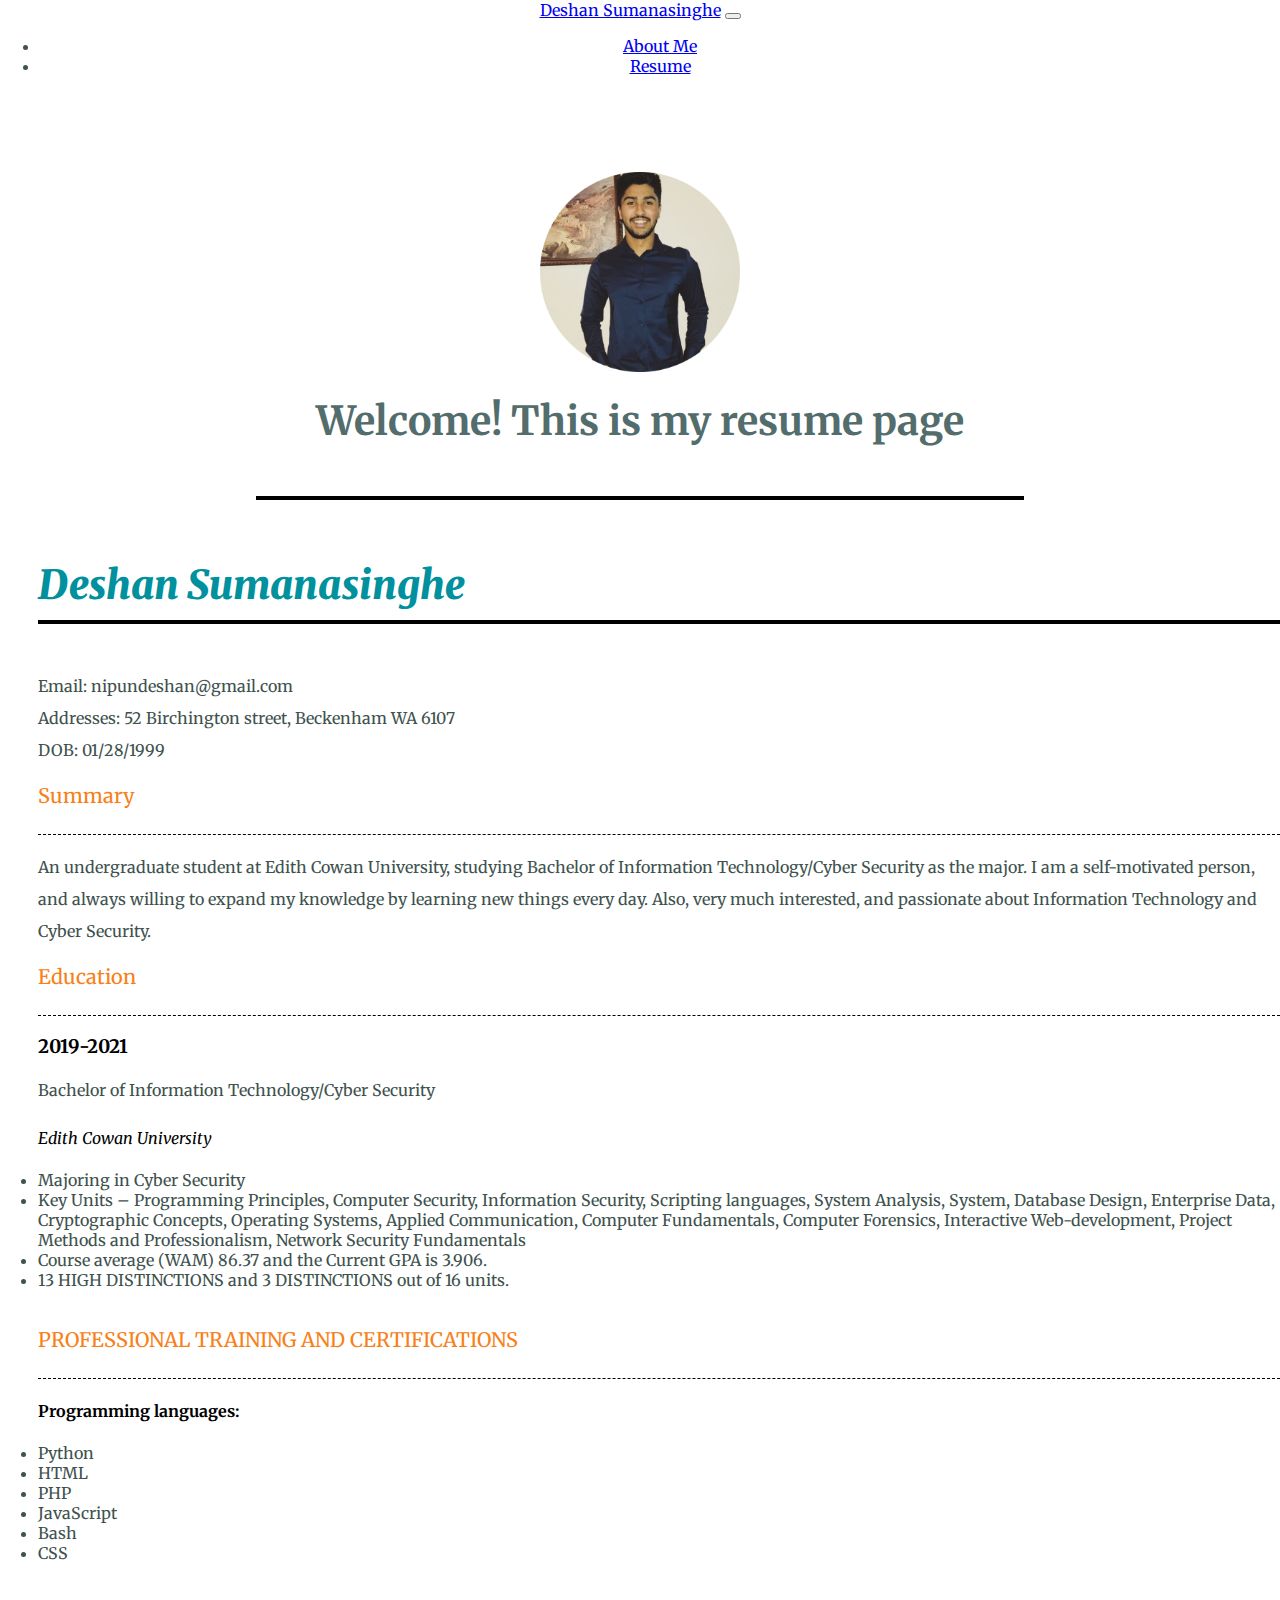
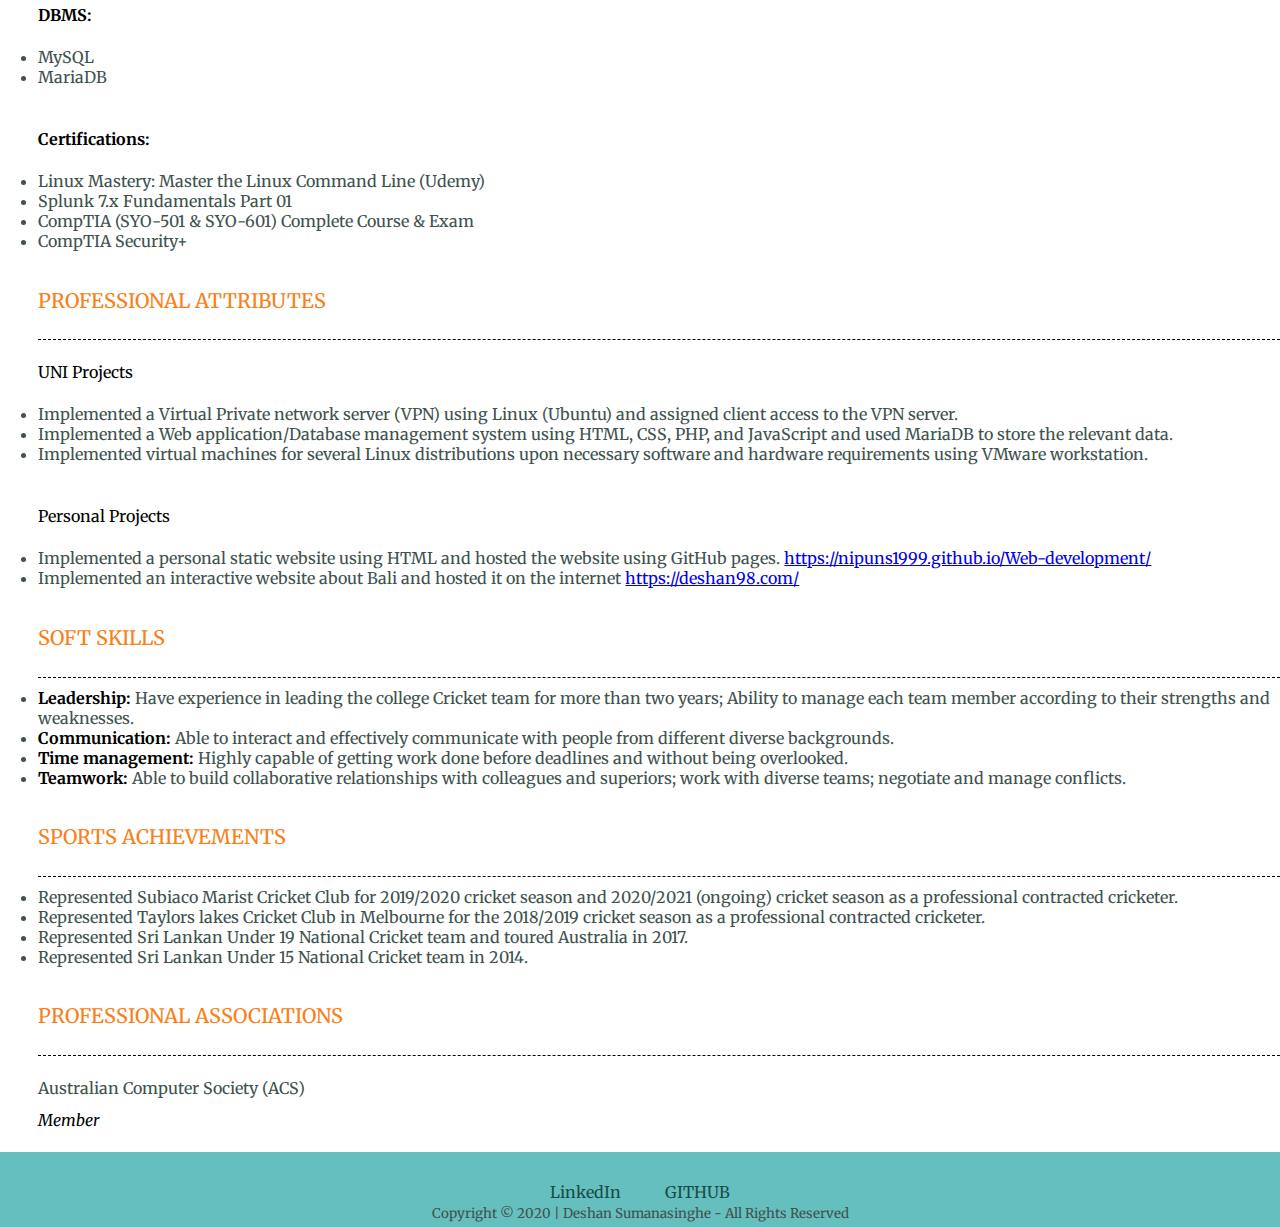
<file: resume.html>
<!doctype html>
<html lang="en">
  <head>
    <!-- Required meta tags -->
    <meta charset="utf-8">
    <meta name="viewport" content="width=device-width, initial-scale=1">

    <link href="https://fonts.googleapis.com/css2?family=Dancing+Script:wght@700&family=Merriweather:ital,wght@1,900&family=PT+Serif&display=swap" rel="stylesheet">


    <!-- Bootstrap CSS -->
    <link href="https://cdn.jsdelivr.net/npm/bootstrap@5.0.0-beta1/dist/css/bootstrap.min.css" rel="stylesheet" integrity="sha384-giJF6kkoqNQ00vy+HMDP7azOuL0xtbfIcaT9wjKHr8RbDVddVHyTfAAsrekwKmP1" crossorigin="anonymous">
    <link rel="stylesheet" href="styles.css">
    <title>Resume | Deshan Sumanasinghe!</title>
  </head>
  <body>
    <nav class="navbar navbar-expand-lg navbar-dark bg-dark">
        <div class="container-fluid">
          <a class="navbar-brand" href="index.html">Deshan Sumanasinghe</a>
          <button class="navbar-toggler" type="button" data-bs-toggle="collapse" data-bs-target="#navbarSupportedContent" aria-controls="navbarSupportedContent" aria-expanded="false" aria-label="Toggle navigation">
            <span class="navbar-toggler-icon"></span>
          </button>
          <div class="collapse navbar-collapse" id="navbarSupportedContent">
            <ul class="navbar-nav me-auto mb-2 mb-lg-0">
              <li class="nav-item">
                <a class="nav-link "  href="about.html">About Me</a>
              </li>
              <li class="nav-item">
                <a class="nav-link" href="resume.html">Resume</a>
              </li>
            </ul>
          </div>
        </div>
      </nav>
    <br>
    <div class="middle-container">
      <div class="profile">
        <img class="pro-pic"src="deshan.png" alt="Deshan Sumanasinghe">
        <h1 style="font-family: 'Merriweather', serif; font-size: 40px; color: #536D6D; margin-top: 20px;">Welcome! This is my resume page</h1>
        <hr style="margin-left: 20%; margin-right: 20%; border: 2px solid black;">
      </div>
    </div>

    <div id="resume">
    <h1 style="font-family: 'Merriweather', serif;
    font-size: 40px;"><b><em> Deshan Sumanasinghe</em></b></h1>
    <hr style=" margin:10px auto; border: 2px solid black;">
    <br>
    <p>
        Email: nipundeshan@gmail.com <br>
        Addresses: 52 Birchington street, Beckenham WA 6107 <br>
        DOB: 01/28/1999<br>
    </p>
    <h2 style="font-family: 'Merriweather', serif;
    font-size: 20px;">Summary</h2>
    <hr id="line">
    <p>An undergraduate student at Edith Cowan University, studying Bachelor of Information Technology/Cyber Security as the major. I am a self-motivated person, and always willing to expand my knowledge by learning new things every day. Also, very much interested, and passionate about Information Technology and Cyber Security.
    </p>
    <h2 style="font-family: 'Merriweather', serif;
    font-size: 20px;">Education</h2>
    <hr id="line">
    <h3 style="color: black; margin-bottom: 0%;">2019-2021</h3>
    <P style="margin-bottom: 0%;">Bachelor of Information Technology/Cyber Security</P>
    <P style="color: black;"><em>Edith Cowan University</em></P>

      <li>Majoring in Cyber Security</li>
      <li>Key Units – Programming Principles, Computer Security, Information Security, Scripting languages, System Analysis, System, Database Design, Enterprise Data, Cryptographic Concepts, Operating Systems, Applied Communication, Computer Fundamentals, Computer Forensics, Interactive Web-development, Project Methods and Professionalism, Network Security Fundamentals</li>
      <li>Course average (WAM) 86.37 and the Current GPA is 3.906.</li>
      <li>13 HIGH DISTINCTIONS and 3 DISTINCTIONS out of 16 units.</li>
    <br>
    <h2 style="font-family: 'Merriweather', serif;
    font-size: 20px;">PROFESSIONAL TRAINING AND CERTIFICATIONS</h2>
    <hr id="line">
    <p><b style="color: black;">Programming languages:</b></p><li>Python</li><li>HTML</li><li>PHP</li><li>JavaScript</li><li>Bash</li><li>CSS</li>
    <br>
    <p><b style="color: black;">DBMS:</b></p><li>MySQL</li><li>MariaDB</li>
    <br>
    <p><b style="color: black;">Certifications:</b></p><li>Linux Mastery: Master the Linux Command Line (Udemy)</li><li>Splunk 7.x Fundamentals Part 01</li><li>CompTIA (SYO-501 & SYO-601) Complete Course & Exam</li><li>CompTIA Security+</li>
    <br>
    <h2 style="font-family: 'Merriweather', serif;
    font-size: 20px;">PROFESSIONAL ATTRIBUTES</h2>
    <hr id="line">
    <p style="color: black;">UNI Projects </p>
    <li>Implemented a Virtual Private network server (VPN) using Linux (Ubuntu) and assigned client access to the VPN server.</li>
    <li>Implemented a Web application/Database management system using HTML, CSS, PHP, and JavaScript and used MariaDB to store the relevant data.</li>
    <li>Implemented virtual machines for several Linux distributions upon necessary software and hardware requirements using VMware workstation.</li>
    <br>
    <p style="color: black;">Personal Projects</p>
    <li>Implemented a personal static website using HTML and hosted the website using GitHub pages. <a href="https://nipuns1999.github.io/Web-development/ ">https://nipuns1999.github.io/Web-development/</a></li>
    <li>Implemented an interactive website about Bali and hosted it on the internet <a href="https://deshan98.com/">https://deshan98.com/</a> </li>
    <br>
    <h2 style="font-family: 'Merriweather', serif;
    font-size: 20px;">SOFT SKILLS</h2>
    <hr id="line">
    <li><b style="color: black;">Leadership:</b> Have experience in leading the college Cricket team for more than two years; Ability to manage each team member according to their strengths and weaknesses. </li>
    <li><b style="color: black;">Communication:</b> Able to interact and effectively communicate with people from different diverse backgrounds. </li>
    <li><b style="color: black;">Time management:</b> Highly capable of getting work done before deadlines and without being overlooked. </li>
    <li><b style="color: black;">Teamwork:</b> Able to build collaborative relationships with colleagues and superiors; work with diverse teams; negotiate and manage conflicts. </li>
    <br>
    <h2 style="font-family: 'Merriweather', serif;
    font-size: 20px;">SPORTS ACHIEVEMENTS</h2>
    <hr id="line">
    <li>Represented Subiaco Marist Cricket Club for 2019/2020 cricket season and 2020/2021 (ongoing) cricket season as a professional contracted cricketer. </li>
    <li>Represented Taylors lakes Cricket Club in Melbourne for the 2018/2019 cricket season as a professional contracted cricketer.</li>
    <li>Represented Sri Lankan Under 19 National Cricket team and toured Australia in 2017. </li>
    <li>Represented Sri Lankan Under 15 National Cricket team in 2014.</li>
    <br>
    <h2 style="font-family: 'Merriweather', serif;
    font-size: 20px;">PROFESSIONAL ASSOCIATIONS</h2>
    <hr id="line">
    <p>Australian Computer Society (ACS)<br><em style="color: black;">Member</em></p>
  </div>
  <div class="bottom-container">
    <a class="footer-link" href="https://www.linkedin.com/in/deshan-sumanasinghe-096092180/">LinkedIn</a>
    <a class="footer-link" href="https://github.com/Nipuns1999">GITHUB</a>
    <center><small>Copyright &copy; 2020 | Deshan Sumanasinghe  -  All Rights Reserved </small></center>
  </div>
    <!-- Optional JavaScript; choose one of the two! -->

    <!-- Option 1: Bootstrap Bundle with Popper -->
    <script src="https://cdn.jsdelivr.net/npm/bootstrap@5.0.0-beta1/dist/js/bootstrap.bundle.min.js" integrity="sha384-ygbV9kiqUc6oa4msXn9868pTtWMgiQaeYH7/t7LECLbyPA2x65Kgf80OJFdroafW" crossorigin="anonymous"></script>

    <!-- Option 2: Separate Popper and Bootstrap JS -->

    <script src="https://cdn.jsdelivr.net/npm/@popperjs/core@2.5.4/dist/umd/popper.min.js" integrity="sha384-q2kxQ16AaE6UbzuKqyBE9/u/KzioAlnx2maXQHiDX9d4/zp8Ok3f+M7DPm+Ib6IU" crossorigin="anonymous"></script>
    <script src="https://cdn.jsdelivr.net/npm/bootstrap@5.0.0-beta1/dist/js/bootstrap.min.js" integrity="sha384-pQQkAEnwaBkjpqZ8RU1fF1AKtTcHJwFl3pblpTlHXybJjHpMYo79HY3hIi4NKxyj" crossorigin="anonymous"></script>

  </body>
</html>
</file>
<file: styles.css>
body {
   margin: 0;
   text-align: center;
   font-family: 'Merriweather', serif;
   color: #40514E;
}
h1 {
  font-size: 70px;
  margin-top: 50px;
  margin-bottom: 0;
  font-family: 'Dancing Script', cursive;
  color: #00909e;
}
p {
    line-height: 2;
}
h2{
  font-family: 'Merriweather', serif;
  color: #F88017;
  font-size: 1.5rem;
  font-weight: normal;
  padding-bottom: 10px;
     /*   #00909e; */
     /* 'PT Serif', serif; */
}
h3 {
  color: red;
}
hr {
  border-style: dotted;
  border-color: grey;
  border-width: 5px 0 0 0;
  margin: 50px auto;
}

/****classes******/

.toppest {
  /* background-color:  #1dd3bd; */
  padding-top: 100px;
  position: relative;
  background-image: url(https://images.pexels.com/photos/1005644/pexels-photo-1005644.jpeg?cs=srgb&dl=pexels-oleg-magni-1005644.jpg&fm=jpg);
  padding-bottom: 10%;
  margin-top: 1px;
  background-size: cover;
  background-position: center;
  background-repeat: no-repeat;

  /* https://images.pexels.com/photos/248515/pexels-photo-248515.png?cs=srgb&dl=pexels-pixabay-248515.jpg&fm=jpg */
}
.middle-container {
  margin: 60px 0 60px 0;

}

 .bottom-container {
   background-color: #66BFBF;
   padding-top: 30px;
   padding-bottom: 5px;
}

.pro {text-decoration: underline;

}

.intro {
  width: 50%;
  margin:auto;
}

.footer {
  margin: 5px auto 50px;
}

.bottomcloud {
  position: absolute;
  left: 300px;
  bottom: 300px;
}
.topcloud {
  position:absolute;
  top: 50px;
  right: 300px;
}

.pro-pic {
  height:200px;
}

.footer-link {
  color: #184d47;
  font-family: 'Merriweather', serif;
  margin: 10px 20px;
  text-decoration: none;
}
.footer-link:hover {
  color: #EAF6F6;
}
.skill-row {
  width: 50%;
  margin: 100px auto 100px auto;
  text-align: left;
  line-height: 2;

}
.burgers {
  float: left;
  margin-right: 30px;
  width: 25%;
}
.hotwings {
  float: right;
  width: 25%;
  margin-left: 30px;
}

.btn {
  background-color: #2bb2bb;
}
.contact-me {
  padding-bottom: 20px;
  margin-top: 80px;
}
.name {
  color: #EAF6F6;
  font-size: 0.75rem;
  padding: 20px 0;
}



.btn {
  background: #3498db;
  background-image: -webkit-linear-gradient(top, #3498db, #2980b9);
  background-image: -moz-linear-gradient(top, #3498db, #2980b9);
  background-image: -ms-linear-gradient(top, #3498db, #2980b9);
  background-image: -o-linear-gradient(top, #3498db, #2980b9);
  background-image: linear-gradient(to bottom, #3498db, #2980b9);
  -webkit-border-radius: 28;
  -moz-border-radius: 28;
  border-radius: 28px;
  font-family: 'Merriweather', serif;
  color: #ffffff;
  font-size: 20px;
  padding: 10px 20px 10px 20px;
  text-decoration: none;
}

.btn:hover {
  background: #3cb0fd;
  background-image: -webkit-linear-gradient(top, #3cb0fd, #3498db);
  background-image: -moz-linear-gradient(top, #3cb0fd, #3498db);
  background-image: -ms-linear-gradient(top, #3cb0fd, #3498db);
  background-image: -o-linear-gradient(top, #3cb0fd, #3498db);
  background-image: linear-gradient(to bottom, #3cb0fd, #3498db);
  text-decoration: none;
}



.crick-skill {

    float: left;
    margin-right: 30px;
    width: 35%;

}



#resume {
  margin: 0;
  text-align: left;
  font-family: 'Merriweather', serif;
  color: #40514E;
  padding-left: 3%;


}

#line {

  border-style: dashed;
  border-color: black;
  border-width: 1px 0 0 0;
  margin: 10px auto;
}

#features {
  padding: 7% 15%;
  background-color: #fff;
  position: relative;

}



#last-container {
  margin-top: 2%;
  margin-left: 20%;
  margin-right: 20%;
  text-align: center;
  background-color: white;

}


.testimonials-image {
  width: 50%;
  margin: 20px 20PX 20px 20px;
}
 .image {
   width: 59.3%;
   margin: 20px 20PX 20px 20px;
   height: 60%;
 }
 .images {
   width: 25%;
   margin: 20px 20PX 20px 20px;
   height: 60%;


 }
</file>
